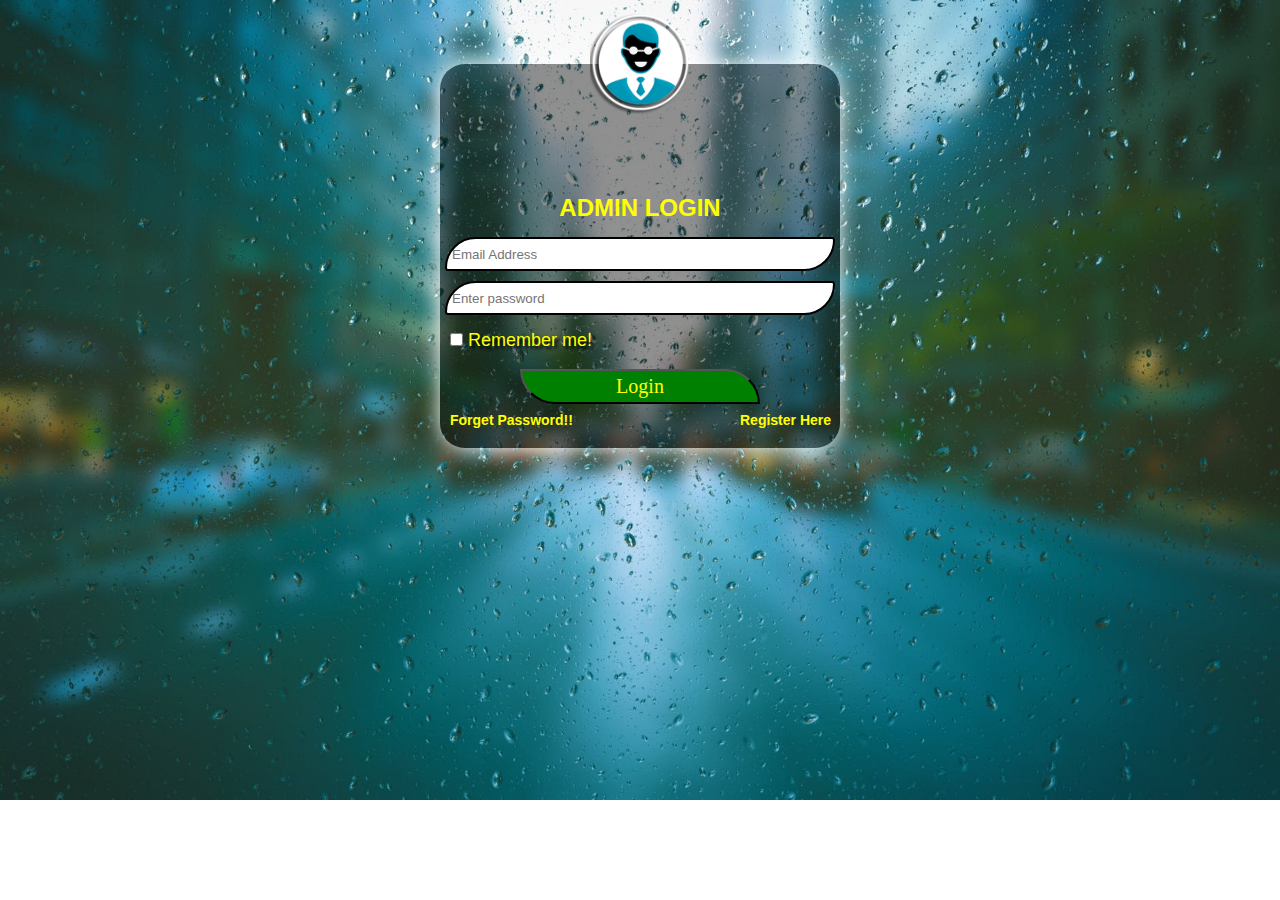
<file: index.html>
<!DOCTYPE html>
<html>
	<head>
		<title>	Login Form </title>
		<link rel="stylesheet" type="text/css" href="css/style.css">
	</head>

	<body>

		<div class="container">
			<img src="img/user.png">
			<H2> ADMIN LOGIN</H2>
			<div class="login">
					<form>
						<input type="email" name="" placeholder="Email Address" class="form-control">
						<input type="password" name="" placeholder="Enter password" class="form-control">
						<p class="reg-p"> <input type="checkbox" name="" value="remember" class="reg-p"> Remember me!</p>
						<input type="submit" value="Login" class="btn">					
						<p> 
							<a class="left" href="forget-password.html">Forget Password!!</a> 
							<a class="right" href="register.html"> Register Here</a> <br><br>
						</p>					
					</form>
			</div>
		</div>
		
	</body>
</html>
</file>
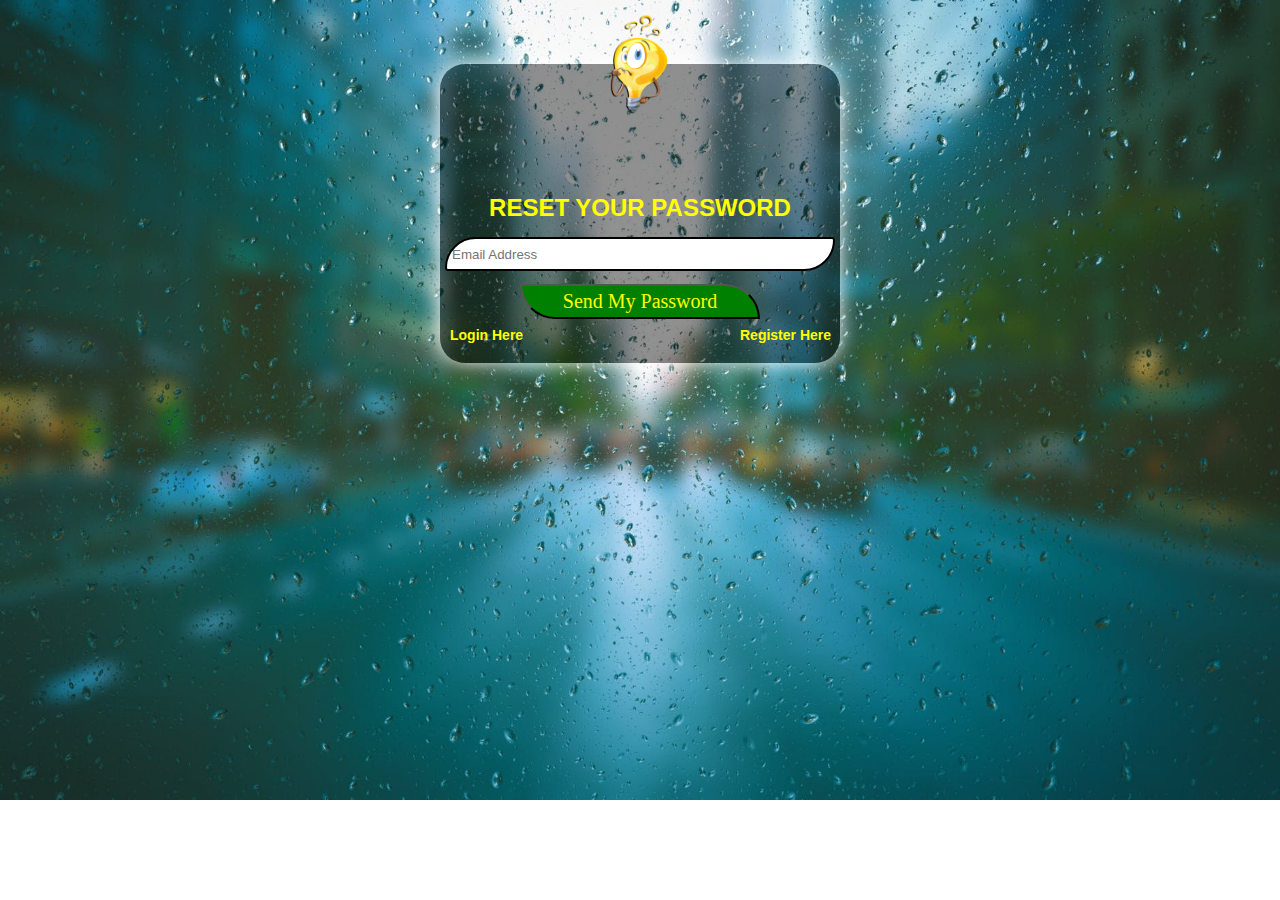
<file: forget-password.html>
<!DOCTYPE html>
<html>
	<head>
		<title>	Password Reset </title>
		<link rel="stylesheet" type="text/css" href="css/style.css">
	</head>

	<body>

		<div class="container">
				<img src="img/forgetpass.png">
			<H2> RESET YOUR PASSWORD</H2>
			<div class="login">
					<form>
						<input type="email" name="" placeholder="Email Address" class="form-control">
						<input type="submit" value="Send My Password" class="btn">					
						<p> 
							<a class="left" href="index.html">Login Here</a> 
							<a class="right" href="register.html"> Register Here</a> <br><br>
						</p>					
					</form>
			</div>
		</div>
		
	</body>
</html>
</file>
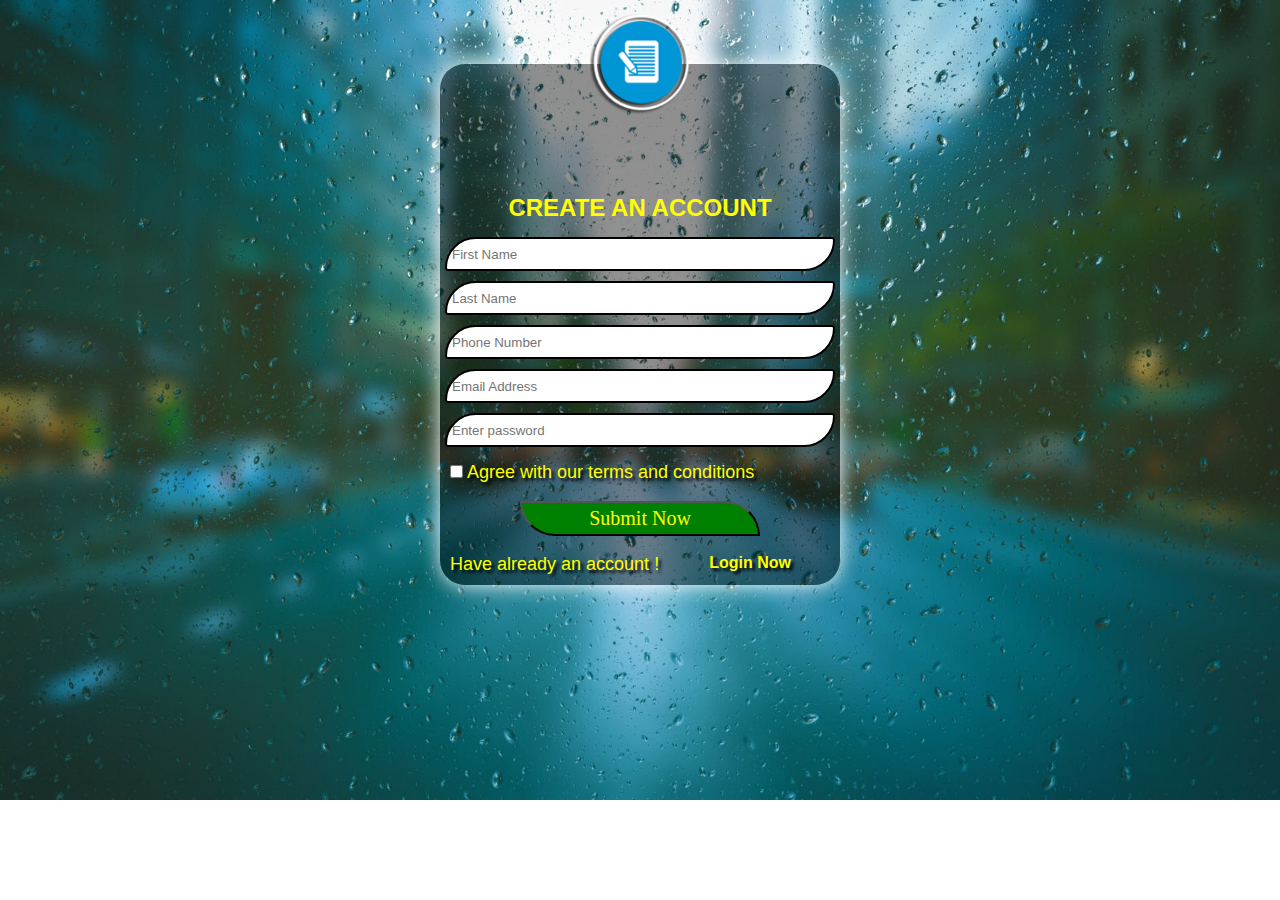
<file: register.html>
<!DOCTYPE html>
<html>
	<head>
		<title>	Registration Form </title>
		<link rel="stylesheet" type="text/css" href="css/style.css">
	</head>

	<body>

		<div class="container">
			<img src="img/reg.png">
			<H2> CREATE AN ACCOUNT</H2>
			<div class="login">
					<form>
						<input type="text" name="" placeholder="First Name" class="form-control">
						<input type="text" name="" placeholder="Last Name" class="form-control">
						<input type="text" name="" placeholder="Phone Number" class="form-control">
						<input type="email" name="" placeholder="Email Address" class="form-control">
						<input type="password" name="" placeholder="Enter password" class="form-control">
						<p class="reg-p"> <input type="checkbox" name="" value="remember" class="reg-p">  Agree with our terms and conditions</p>
						<input type="submit" value="Submit Now" class="btn">					
						<p class="reg-p">
							Have already an account ! <span> <a class="reg-right" href="index.html"> Login Now </a>  </span>
						</p>					
					</form>

			</div>
			<div >

			</div>
		</div>
		
	</body>
</html>
</file>
<file: css/style.css>
*{
	margin:0px;
	padding: 0px;
}
body{
	background:url('../img/background.jpeg');
	background-repeat: no-repeat;
	background-size: cover;
	font-family: arial;
}
.container{
	width: 400px;
	margin: 5% auto;
	background-color: #0000006e;
	border-radius: 25px;
	box-shadow: 0px 0px 20px #ffffff;
}

.container img{
	display: block;
	position: relative;
	height: 100px;
	width: 100px;
	margin: 5% auto;
	top: -50px;
}
.container img:hover{
	display: block;
	position: relative;
	height: 100px;
	width: 100px;
	margin: 5% auto;
	filter: grayscale(100%);
	top: -50px;
}
.container h2{
	text-align: center;
	color: yellow;
	padding: 10px;
}

.form-control{
	border: 2px solid black;
	border-radius: 5px;
	padding: 5px;
	width: 94%;
	height: 20px;
	margin: 5px;
	border-top-left-radius: 50px;
	border-bottom-right-radius: 50px;

}
.form-control:hover{
	border: 2px solid yellow;
	border-radius: 5px;
	padding: 5px;
	width: 94%;
	height: 20px;
	margin: 5px;
	border-top-left-radius: 50px;
	border-bottom-right-radius: 50px;

}
.btn {
	display: block;
	font-family: arial black;
	font-size: 20px;
	background-color: green;
	color: yellow;
	margin: 2% auto;
	width: 60%;
	height: 35px;
	border-bottom-left-radius: 50px;
	border-top-right-radius: 50px;
	cursor: pointer;
}
.btn:hover{
	display: block;
	font-family: arial black;
	background-color: yellow;
	color: green;
	margin: 2% auto;
	width: 60%;
	height: 35px;
}
.left{
  	float: left;
  	color: yellow;
  	width: 70%;
  	text-decoration: none;
  	font-size: 14px;
  	font-weight: bold;
  	cursor: pointer;
  	padding: 0px 10px;

}	
.right{
  	position: absolute;
    color: yellow;
    text-decoration: none;
    font-size: 14px;
    font-weight: bold;
    cursor: pointer;

}
.left:hover{
	display: block;
  	float: left;
  	color: red;
  	width: 70%;
  	text-decoration: none;
  	font-size: 14px;
  	font-weight: bold;
  	margin: 1px;
  	padding: 0px 10px;
}	
.right:hover{
  	position: absolute;
    color: red;
    text-decoration: none;
    font-size: 14px;
    font-weight: bold;
    margin: 1px;
}
.reg-right{
  	position: absolute;
  	padding: 0px 50px;
    color: yellow;
    text-decoration: none;
    font-size: 16px;
    font-weight: bold;
    cursor: pointer;
}
 .reg-right:hover{
  	position: absolute;
    color: red;
    text-decoration: none;
    font-size: 16px;
    font-weight: bold;
    margin: 1px;
}
.reg-p{
	padding: 10px;
	color: yellow;
	font-size: 18px;
	text-shadow: 3px 3px 3px #000;
}
</file>
